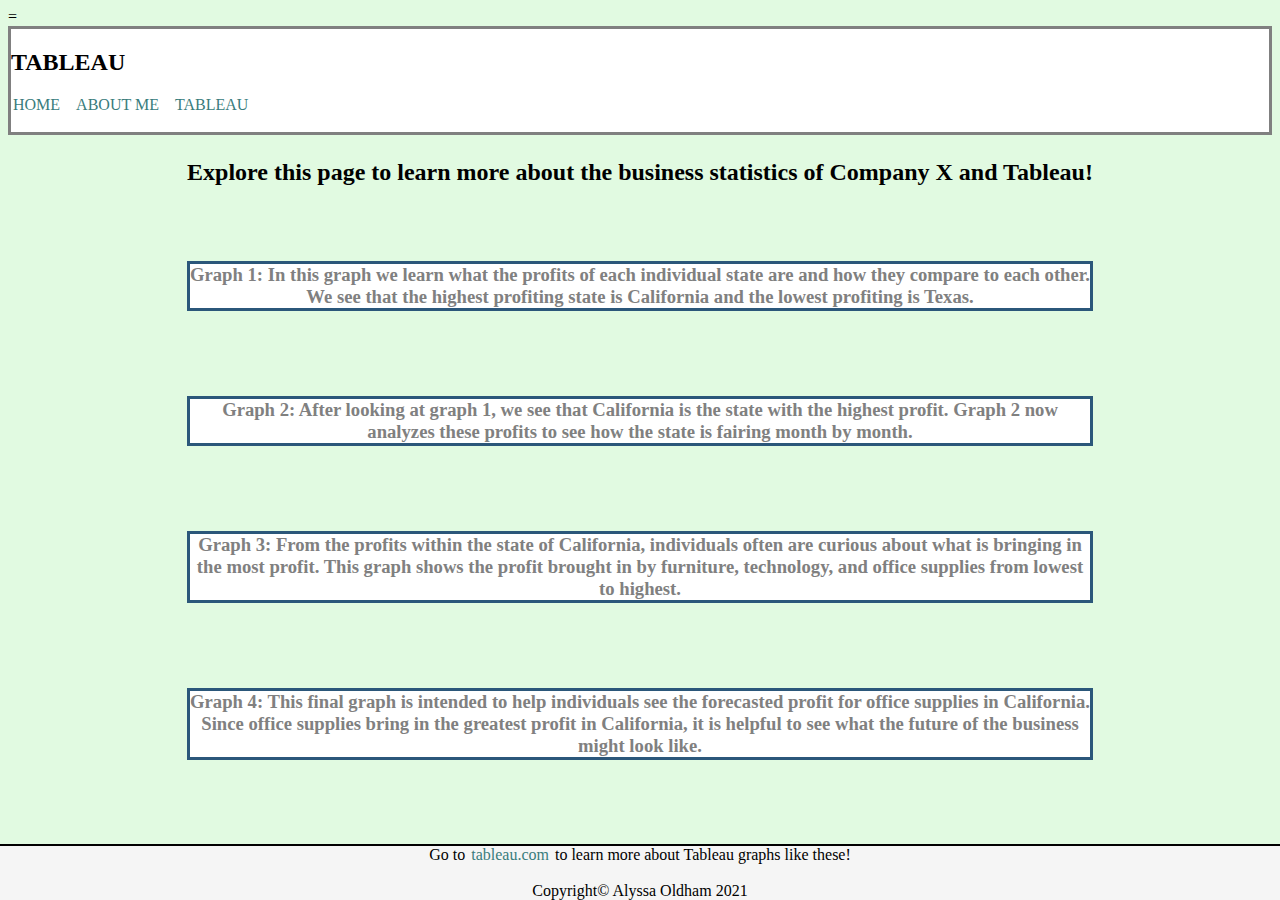
<file: html/tableau.html>
<!--Alyssa Oldham, 12/16/2021-->
<!DOCTYPE html>
<html lang="en">
    <head>
        <meta charset="UTF-8">
        <meta http-equiv="X-UA-Compatible" content="IE=edge">
        <meta name="viewport" content="width=device-width, initial-scale=1.0">
        <title>Alyssa Oldham - Tableau</title>
        <link href="../styles/bootstyles.css" rel="stylesheet" />
    </head>
    <body>
        = <!-- Navigation-->
        <div class= "nav">
            <h2>TABLEAU</h2>
            <a class= "link" href="../index.html">HOME</a>&nbsp;&nbsp;
            <a class= "link" href="about.html">ABOUT ME</a>&nbsp;&nbsp;
            <a class= "link" href="tableau.html"> TABLEAU</a>
            <br><br>
        </div>
        <h3 class= "title"> Explore this page to learn more about the business statistics of Company X and Tableau!</h3>
        <!--Tableau charts-->
        <div>
            <br><br>
            <!--tableau 1-->
            <div class='tableauPlaceholder' id='viz1639083590008' style='position: relative'><noscript><a href='#'><img alt='Profits in Each State  ' src='https:&#47;&#47;public.tableau.com&#47;static&#47;images&#47;YQ&#47;YQ6DS56YT&#47;1_rss.png' style='border: none' /></a></noscript><object class='tableauViz'  style='display:none;'><param name='host_url' value='https%3A%2F%2Fpublic.tableau.com%2F' /> <param name='embed_code_version' value='3' /> <param name='path' value='shared&#47;YQ6DS56YT' /> <param name='toolbar' value='yes' /><param name='static_image' value='https:&#47;&#47;public.tableau.com&#47;static&#47;images&#47;YQ&#47;YQ6DS56YT&#47;1.png' /> <param name='animate_transition' value='yes' /><param name='display_static_image' value='yes' /><param name='display_spinner' value='yes' /><param name='display_overlay' value='yes' /><param name='display_count' value='yes' /><param name='language' value='en-US' /><param name='filter' value='publish=yes' /></object></div>                <script type='text/javascript'>                    var divElement = document.getElementById('viz1639083590008');                    var vizElement = divElement.getElementsByTagName('object')[0];                    vizElement.style.width='100%';vizElement.style.height=(divElement.offsetWidth*0.75)+'px';                    var scriptElement = document.createElement('script');                    scriptElement.src = 'https://public.tableau.com/javascripts/api/viz_v1.js';                    vizElement.parentNode.insertBefore(scriptElement, vizElement);                </script>
                <h2 class= "caption"> Graph 1: In this graph we learn what the profits of each individual state are and how they compare to each other. We see that the highest profiting state is California and the lowest profiting is Texas.</h2>
                <br><br><br>
            <!--tableau 2-->
            <div class='tableauPlaceholder' id='viz1639083734429' style='position: relative'><noscript><a href='#'><img alt='California Profits ' src='https:&#47;&#47;public.tableau.com&#47;static&#47;images&#47;ht&#47;htmlwebsite&#47;CaliforniaProfits&#47;1_rss.png' style='border: none' /></a></noscript><object class='tableauViz'  style='display:none;'><param name='host_url' value='https%3A%2F%2Fpublic.tableau.com%2F' /> <param name='embed_code_version' value='3' /> <param name='site_root' value='' /><param name='name' value='htmlwebsite&#47;CaliforniaProfits' /><param name='tabs' value='no' /><param name='toolbar' value='yes' /><param name='static_image' value='https:&#47;&#47;public.tableau.com&#47;static&#47;images&#47;ht&#47;htmlwebsite&#47;CaliforniaProfits&#47;1.png' /> <param name='animate_transition' value='yes' /><param name='display_static_image' value='yes' /><param name='display_spinner' value='yes' /><param name='display_overlay' value='yes' /><param name='display_count' value='yes' /><param name='language' value='en-US' /><param name='filter' value='publish=yes' /></object></div>                <script type='text/javascript'>                    var divElement = document.getElementById('viz1639083734429');                    var vizElement = divElement.getElementsByTagName('object')[0];                    vizElement.style.width='100%';vizElement.style.height=(divElement.offsetWidth*0.75)+'px';                    var scriptElement = document.createElement('script');                    scriptElement.src = 'https://public.tableau.com/javascripts/api/viz_v1.js';                    vizElement.parentNode.insertBefore(scriptElement, vizElement);                </script>
                <h2 class= "caption"> Graph 2: After looking at graph 1, we see that California is the state with the highest profit. Graph 2 now analyzes these profits to see how the state is fairing month by month.</h2>
                <br><br><br>
            <!--tableau 3-->
            <div class='tableauPlaceholder' id='viz1639083791614' style='position: relative'><noscript><a href='#'><img alt='California Profits by Category ' src='https:&#47;&#47;public.tableau.com&#47;static&#47;images&#47;ht&#47;htmlwebsite&#47;CaliforniaProfitsbyCategory&#47;1_rss.png' style='border: none' /></a></noscript><object class='tableauViz'  style='display:none;'><param name='host_url' value='https%3A%2F%2Fpublic.tableau.com%2F' /> <param name='embed_code_version' value='3' /> <param name='site_root' value='' /><param name='name' value='htmlwebsite&#47;CaliforniaProfitsbyCategory' /><param name='tabs' value='no' /><param name='toolbar' value='yes' /><param name='static_image' value='https:&#47;&#47;public.tableau.com&#47;static&#47;images&#47;ht&#47;htmlwebsite&#47;CaliforniaProfitsbyCategory&#47;1.png' /> <param name='animate_transition' value='yes' /><param name='display_static_image' value='yes' /><param name='display_spinner' value='yes' /><param name='display_overlay' value='yes' /><param name='display_count' value='yes' /><param name='language' value='en-US' /><param name='filter' value='publish=yes' /></object></div>                <script type='text/javascript'>                    var divElement = document.getElementById('viz1639083791614');                    var vizElement = divElement.getElementsByTagName('object')[0];                    vizElement.style.width='100%';vizElement.style.height=(divElement.offsetWidth*0.75)+'px';                    var scriptElement = document.createElement('script');                    scriptElement.src = 'https://public.tableau.com/javascripts/api/viz_v1.js';                    vizElement.parentNode.insertBefore(scriptElement, vizElement);                </script>
                <h2 class= "caption"> Graph 3: From the profits within the state of California, individuals often are curious about what is bringing in the most profit. This graph shows the profit brought in by furniture, technology, and office supplies from lowest to highest.</h2>
                <br><br><br>
            <!--tableau 4-->
            <div class='tableauPlaceholder' id='viz1639083871983' style='position: relative'><noscript><a href='#'><img alt='Forecast for Most Profitable Category in California ' src='https:&#47;&#47;public.tableau.com&#47;static&#47;images&#47;ht&#47;htmlwebsite&#47;ForecastforMostProfitableCategoryinCalifornia&#47;1_rss.png' style='border: none' /></a></noscript><object class='tableauViz'  style='display:none;'><param name='host_url' value='https%3A%2F%2Fpublic.tableau.com%2F' /> <param name='embed_code_version' value='3' /> <param name='site_root' value='' /><param name='name' value='htmlwebsite&#47;ForecastforMostProfitableCategoryinCalifornia' /><param name='tabs' value='no' /><param name='toolbar' value='yes' /><param name='static_image' value='https:&#47;&#47;public.tableau.com&#47;static&#47;images&#47;ht&#47;htmlwebsite&#47;ForecastforMostProfitableCategoryinCalifornia&#47;1.png' /> <param name='animate_transition' value='yes' /><param name='display_static_image' value='yes' /><param name='display_spinner' value='yes' /><param name='display_overlay' value='yes' /><param name='display_count' value='yes' /><param name='language' value='en-US' /><param name='filter' value='publish=yes' /></object></div>                <script type='text/javascript'>                    var divElement = document.getElementById('viz1639083871983');                    var vizElement = divElement.getElementsByTagName('object')[0];                    vizElement.style.width='100%';vizElement.style.height=(divElement.offsetWidth*0.75)+'px';                    var scriptElement = document.createElement('script');                    scriptElement.src = 'https://public.tableau.com/javascripts/api/viz_v1.js';                    vizElement.parentNode.insertBefore(scriptElement, vizElement);                </script>
                <h2 class= "caption"> Graph 4: This final graph is intended to help individuals see the forecasted profit for office supplies in California. Since office supplies bring in the greatest profit in California, it is helpful to see what the future of the business might look like.</h2>
                <br><br><br>
        </div>
        <!--Footer-->
        <div class= "footer"> Go to <a class="link" href=https://www.tableau.com> tableau.com</a>
            to learn more about Tableau graphs like these!
            <br><br>
            Copyright&copy; Alyssa Oldham 2021  
        </div>
    </body>
</html>
</file>
<file: styles/bootstyles.css>
body{
    align-items: center;
    background-color: rgb(225, 250, 225);
}
.footer {
    position:fixed;
    left: 0px;
    right:0px;
    bottom: 0px;
    border-top: 2px solid;
    text-align: center;
    background-color: whitesmoke;
}
.link{
    text-align: right;
    text-emphasis: bold;
    Color: rgb(57, 124, 124);
    text-decoration: none;
    padding:2px;
}
.link:hover{
    color: #0d5e47;
}
.tableauPlaceholder{
    margin-left:auto;
    margin-right:auto;
    text-align:center;
    size: smaller;
    max-width: 900px;
}
.nav{
    background-color: white;
    overflow: hidden;
    margin-left: auto;
    margin-right: auto;
    border: solid grey;
}
.caption{
    margin-left:auto;
    margin-right:auto;
    color:grey;
    text-align:center;
    border: solid rgb(43, 87, 122);
    max-width:900px;
    background-color: white;
    font-size: 14pt;
}
.title{
    text-align: center;
    text-decoration: Bold;
    font-size: 18pt ;
}
</file>
